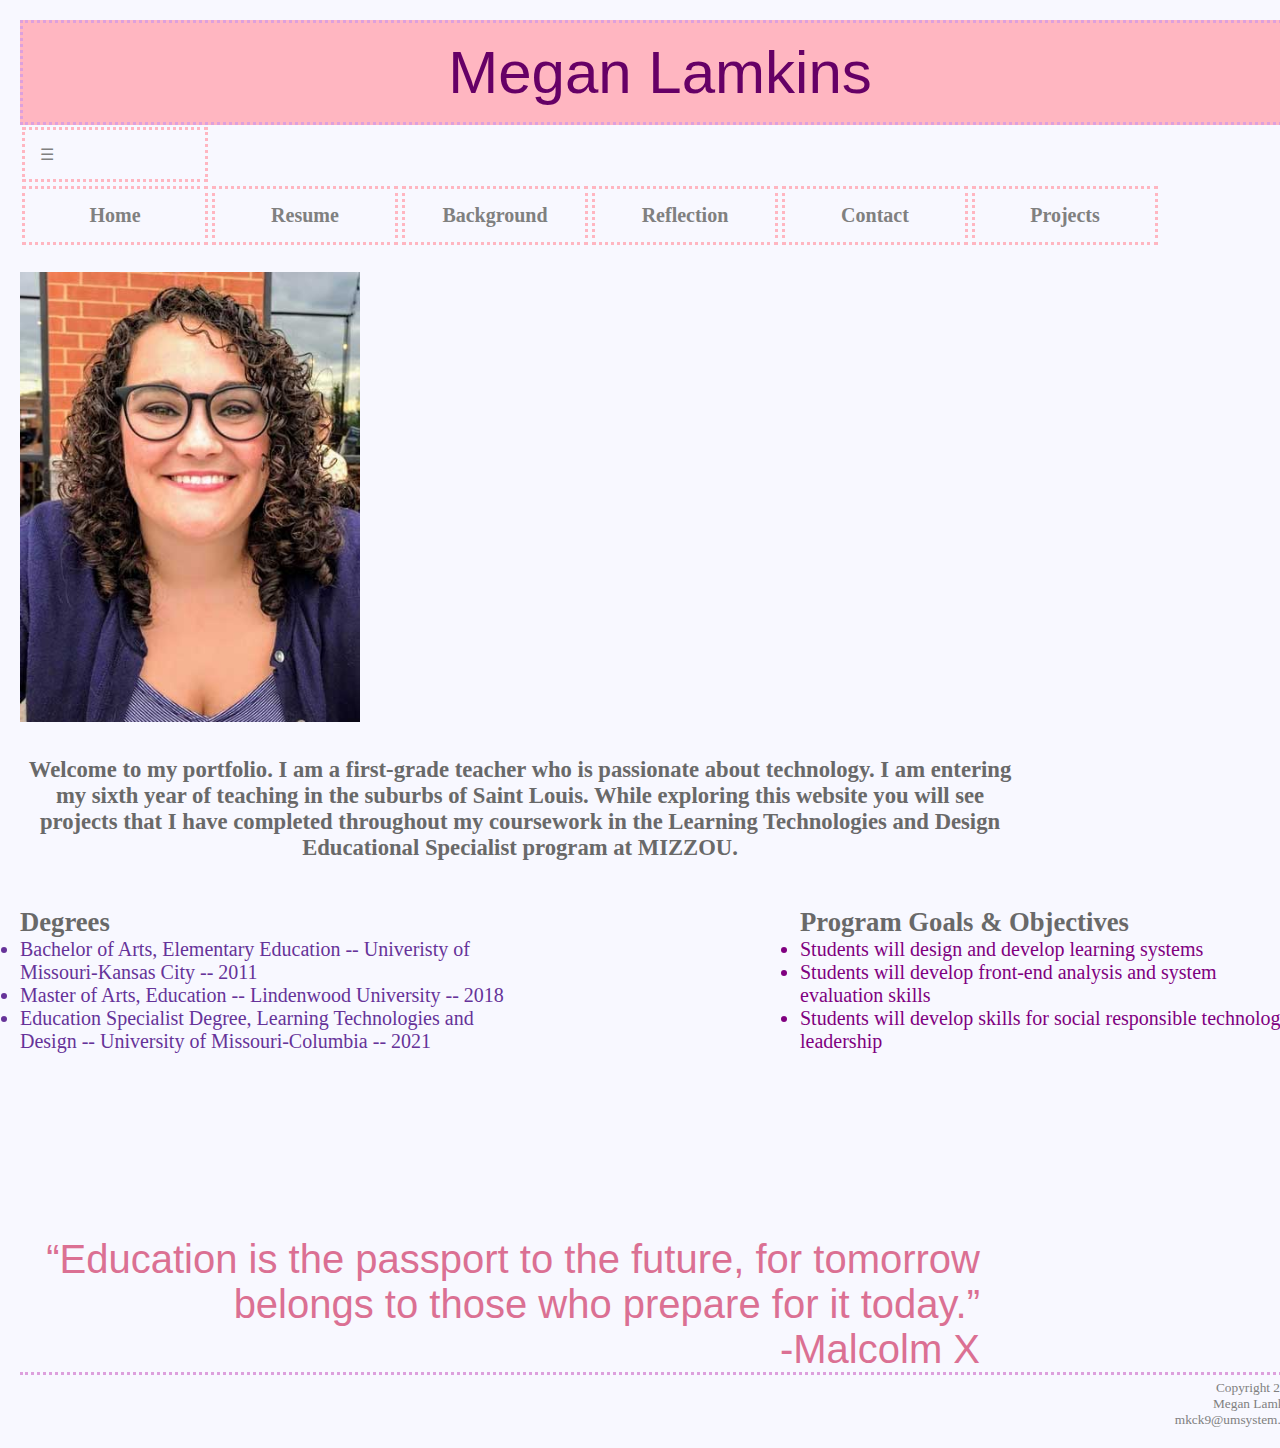
<file: islt_7310/islt_7310/index.html>
<!DOCTYPE html>

<html lang="en-US">

<head>

    <meta charset="utf-8">
    
    <meta name="viewport" content="width=device-width, initial-scale=1">

    <title>Home Page</title>
    
    <!-- Web Page Style CSS -->
    
        <link rel="stylesheet"
          href="style.css">
    
    <!-- Navigation CSS -->
    
        <link rel="stylesheet"
          href="nav.css">
    
    <style>
            h3+ul {color:rebeccapurple;}
            div ul {color:purple;}

            @media screen and (max-width:850px) {main {background-color:ghostwhite;}}
        
            @media screen and (max-width:350px) {main {background-color:ghostwhite;}}
        
            <link "stylesheet" href="https://fonts.googleapis.com/css2?family=Poppins&display=swap" rel="stylesheet">
        
        
    </style

</head>
    
    <!-- Validated 19 July, 2020 -->
    
<header>Megan Lamkins</header>
    
    <!-- Navigation -->
    
<nav>
    
    <a href="hamburger">&#9776;</a>
    
    <ul class="level1">
        <li><a href="../islt_7310/index.html">Home</a></li>
        
        <li><a href="../islt_7310/resume.html">Resume</a></li>
        
        <li><a href="../islt_7310/background.html">Background</a></li>
            
        <li><a href="../islt_7310/reflection.html">Reflection</a></li>
        
        <li><a href="../islt_7310/contact.html">Contact</a></li>
        
        <li><a href="#Projects">Projects</a>
        
            <ul class="level2">
                <li><a href="#ProjectOne">Project One</a></li>
                
                <li><a href="#ProjectTwo">Project Two</a></li>
    
                <li><a href="#ProjectThree">Project Three</a></li>
            </ul>
        
    </ul>
    
</nav>
    
    <!-- Headshot -->

 <img src="http://bmlamkins.github.io/islt_7310/images/LamkinsHeadshot.jpg" alt="Lamkins Headshot" width="340" height="450">
        
    
<main>
      
    <h3>Welcome to my portfolio. I am a first-grade teacher who is passionate about technology. I am entering my sixth year of teaching in the suburbs of Saint Louis. While exploring this website you will see projects that I have completed throughout my coursework in the Learning Technologies and Design Educational Specialist program at MIZZOU.</h3>
    
</main>
    
    <!-- List of Degrees -->

<aside id="sideA">
        
    <h3 id="list1">Degrees</h3>
    
 <ul id="education">
    
    <li>Bachelor of Arts, Elementary Education -- Univeristy of Missouri-Kansas City -- 2011</li>
        
    <li>Master of Arts, Education -- Lindenwood University -- 2018</li>
        
    <li>Education Specialist Degree, Learning Technologies and Design -- University of Missouri-Columbia -- 2021</li>
        
    </ul>
    
</aside>
    
    <!-- List of Program Goals -->
    
<aside id="sideB">
        
    <h3 id="list2">Program Goals &amp; Objectives</h3>
    
    <div>

    <ul id="objectives">
    
        <li>Students will design and develop learning systems</li>
        
        <li>Students will develop front-end analysis and system evaluation skills</li>
        
        <li>Students will develop skills for social responsible technology leadership</li>
    
    </ul>
        
    </div>
    
</aside>
        
    
    <!-- Block Quote -->

<blockquote>“Education is the passport to the future, for tomorrow belongs to those who prepare for it today.”
    
    <div>-Malcolm X</div></blockquote>
    
    
    <!-- Footer -->
    
<footer>Copyright 2020
    <div>Megan Lamkins</div>
    <div><a href="mailto:mkck9@umsystem.edu">mkck9@umsystem.edu</a></div></footer>
    
</body>

</html>
</file>
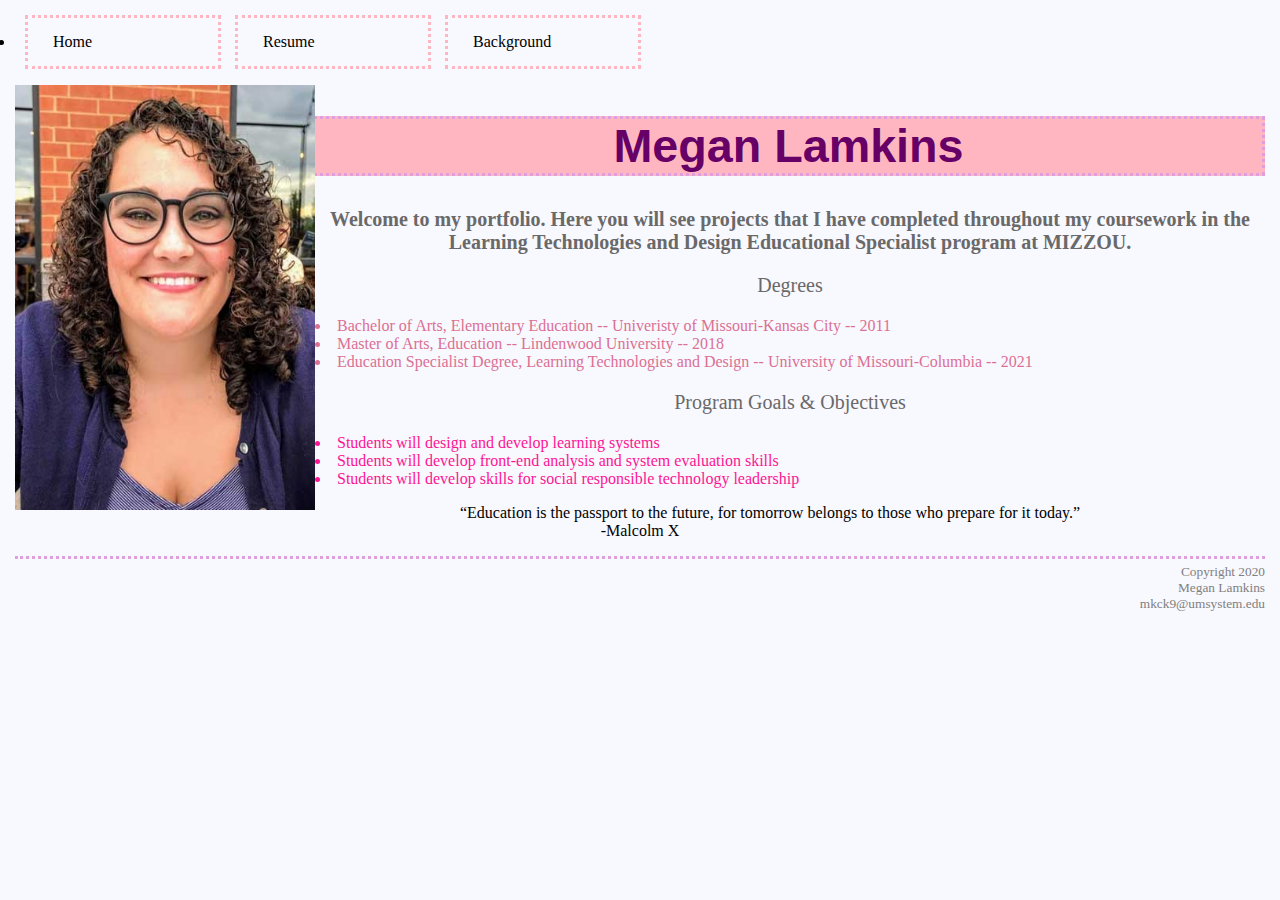
<file: islt_7310/Lamkins Adding Navigation/index.html>
<!DOCTYPE html>

<html lang="en-US">

<head>

    <meta charset="utf-8">

    <title>Home Page</title>
    
    <!-- Web Page Style CSS -->
    
        <link rel="stylesheet"
          href="style.css">
    
    <!-- Navigation CSS -->
    
        <link rel="stylesheet"
          href="nav.css">
    
    <style>
            p+ul {color:palevioletred;}
            div ul {color:deeppink;}
    </style>

</head>
    
    <!-- Validated 6 July, 2020 -->
    
<body>
    
    <!-- Navigation -->
    
<nav>
    
    <li>
    
        <ul>Home</ul>
        <ul>Resume</ul>
        <ul>Background</ul>
        
    </li>
    
</nav>
    
    <!-- Headshot -->

 <img src="http://bmlamkins.github.io/islt_7310/images/LamkinsHeadshot.jpg" alt="Lamkins Headshot" width="300" height="425">
    
    <!-- Heading -->

 <h1 id="heading1">Megan Lamkins</h1>

    <h3>Welcome to my portfolio. Here you will see projects that I have completed throughout my coursework in the Learning Technologies and Design Educational Specialist program at MIZZOU.</h3>
    
    <!-- List of Degrees -->

<p>Degrees</p>
    
 <ul>
    
    <li>Bachelor of Arts, Elementary Education -- Univeristy of Missouri-Kansas City -- 2011</li>
        
    <li>Master of Arts, Education -- Lindenwood University -- 2018</li>
        
    <li>Education Specialist Degree, Learning Technologies and Design -- University of Missouri-Columbia -- 2021</li>
        
</ul>
    
    <!-- List of Program Goals -->
    
    <p>Program Goals &amp; Objectives</p>
    
    <div>

    <ul>
    
        <li>Students will design and develop learning systems</li>
        
        <li>Students will develop front-end analysis and system evaluation skills</li>
        
        <li>Students will develop skills for social responsible technology leadership</li>
    
    </ul>
</div>
    
    <!-- Block Quote -->

<blockquote>“Education is the passport to the future, for tomorrow belongs to those who prepare for it today.”
    
    <div>-Malcolm X</div></blockquote>
    
    <!-- Footer -->
    
<footer>Copyright 2020
    <div>Megan Lamkins</div>
    <div><a href="mailto:mkck9@umsystem.edu">mkck9@umsystem.edu</a></div></footer>
    
</body>

</html>
</file>
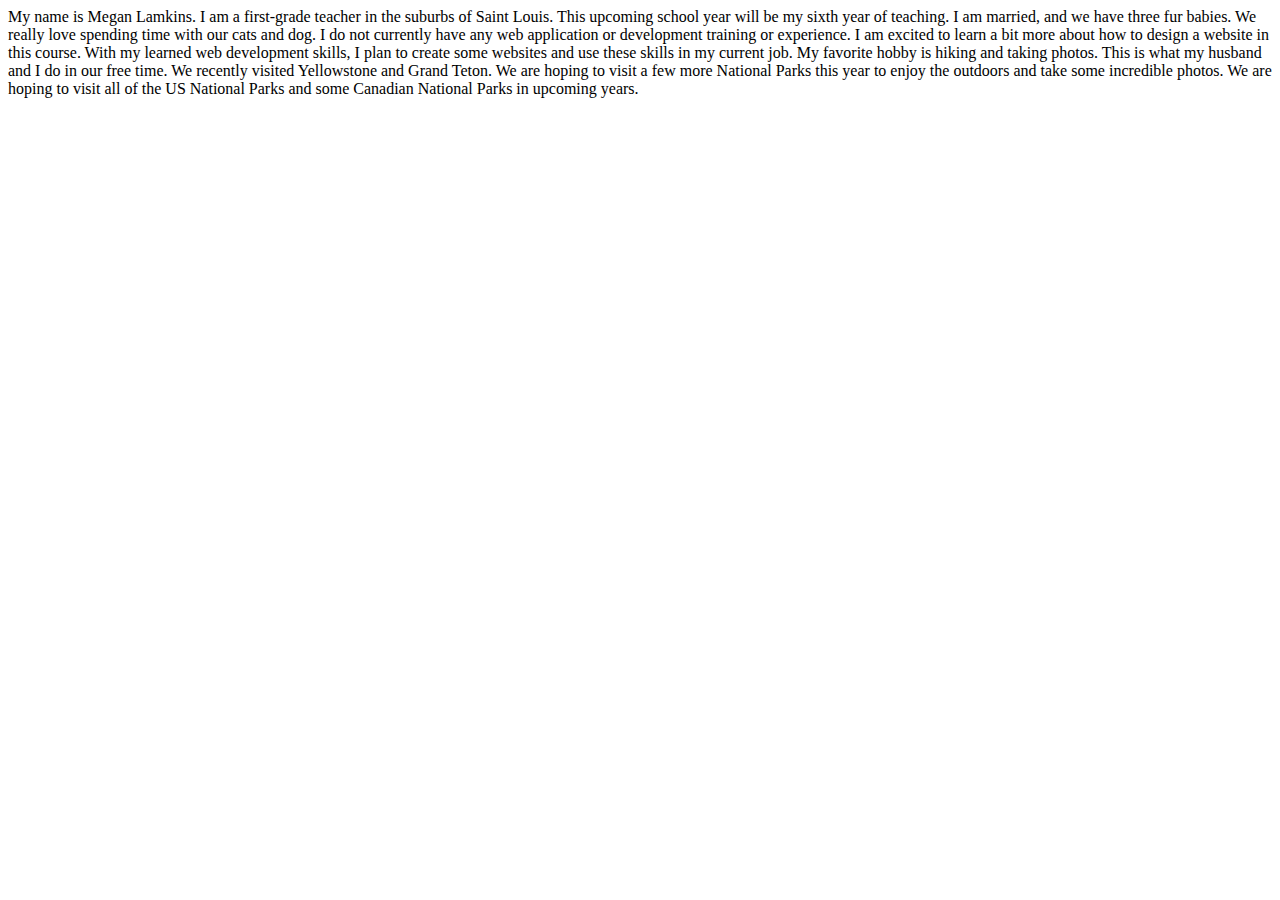
<file: islt_7310/introHTML_Lamkins.html>
<!DOCTYPE html>
<html lang="en-US">
<head>
    <meta charset-"utf-8">
    <title>Welcome to Megan Lamkins' Website</title>
</head>
<body>
	My name is Megan Lamkins. I am a first-grade teacher in the suburbs of Saint Louis. This upcoming school year will be my sixth year of teaching. I am married, and we have three fur babies. We really love spending time with our cats and dog.
	I do not currently have any web application or development training or experience. I am excited to learn a bit more about how to design a website in this course. With my learned web development skills, I plan to create some websites and use these skills in my current job.
	My favorite hobby is hiking and taking photos. This is what my husband and I do in our free time. We recently visited Yellowstone and Grand Teton. We are hoping to visit a few more National Parks this year to enjoy the outdoors and take some incredible photos. We are hoping to visit all of the US National Parks and some Canadian National Parks in upcoming years.
</body>
</html>
</file>
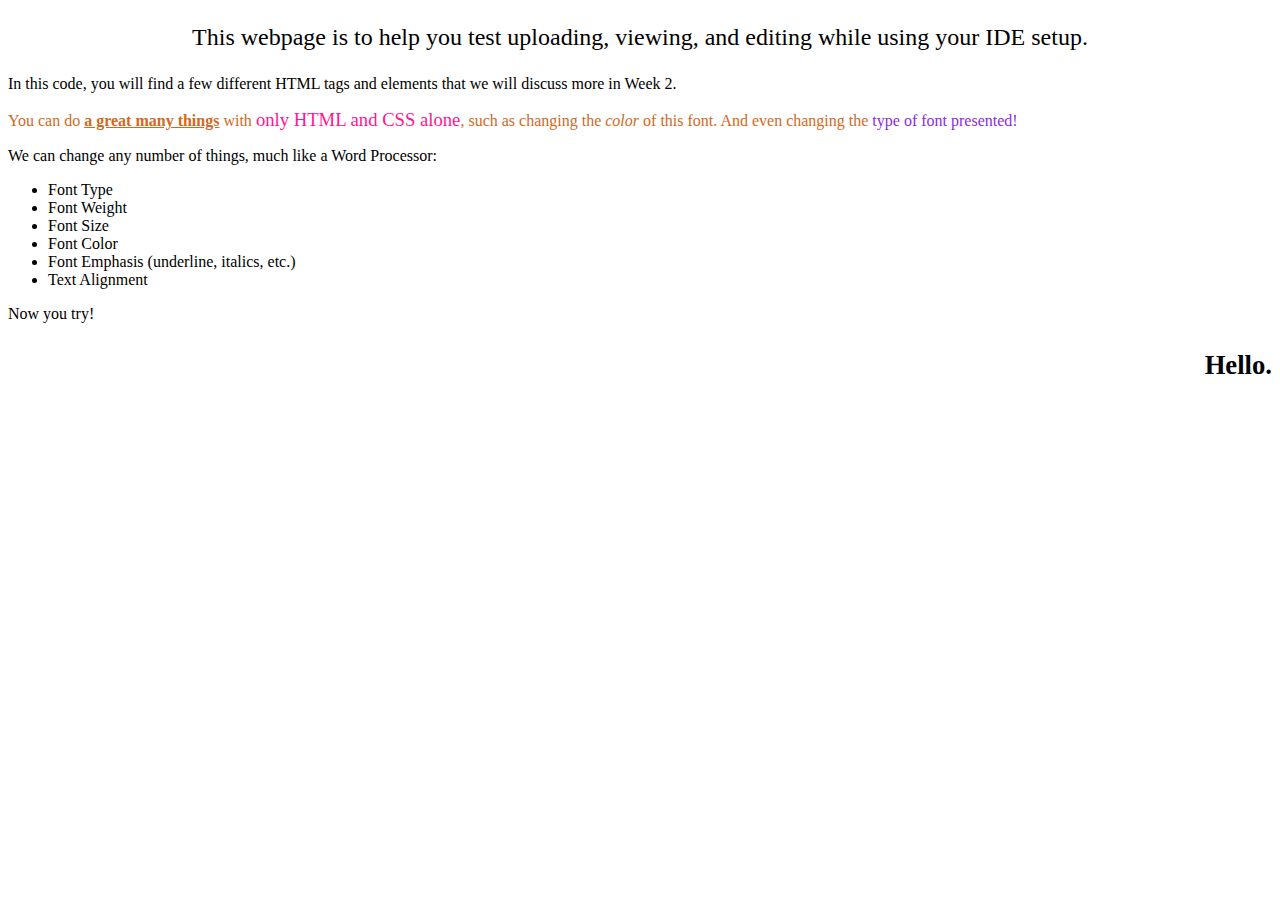
<file: islt_7310/opreand.github.io:test:webpagetest.html>
<!DOCTYPE html>
<html lang="en-US">
<head>
    <title>testing your website</title>
    <meta charset="utf-8">
</head>
<body>
<p style="text-align: center; font-size: 18pt;">This webpage is to help you test uploading, viewing, and editing while using your IDE setup.</p>
    
<p>In this code, you will find a few different HTML tags and elements that we will discuss more in Week 2.</p>
    <p style="color:chocolate;">You can do <span style="font-weight: 600; text-decoration: underline;"> a great many things</span> with <span style="font-size: 14pt; color: deeppink;">only HTML and CSS alone</span>, such as changing the <em>color</em> of this font. And even changing the <span style="font-family: cursive; color:blueviolet;"> type of font presented!</span></p>
    <p>We can change any number of things, much like a Word Processor:</p>
    <ul>
    <li>Font Type</li>
        <li>Font Weight</li>
        <li>Font Size</li>
        <li>Font Color</li>
        <li>Font Emphasis (underline, italics, etc.)</li>
        <li>Text Alignment</li>
    </ul>
    <p> Now you try! </p>
    <p style="text-align: right; font-weight: bold; font-size: 20pt;"> Hello.</p>
    
</body>
</html>
</file>
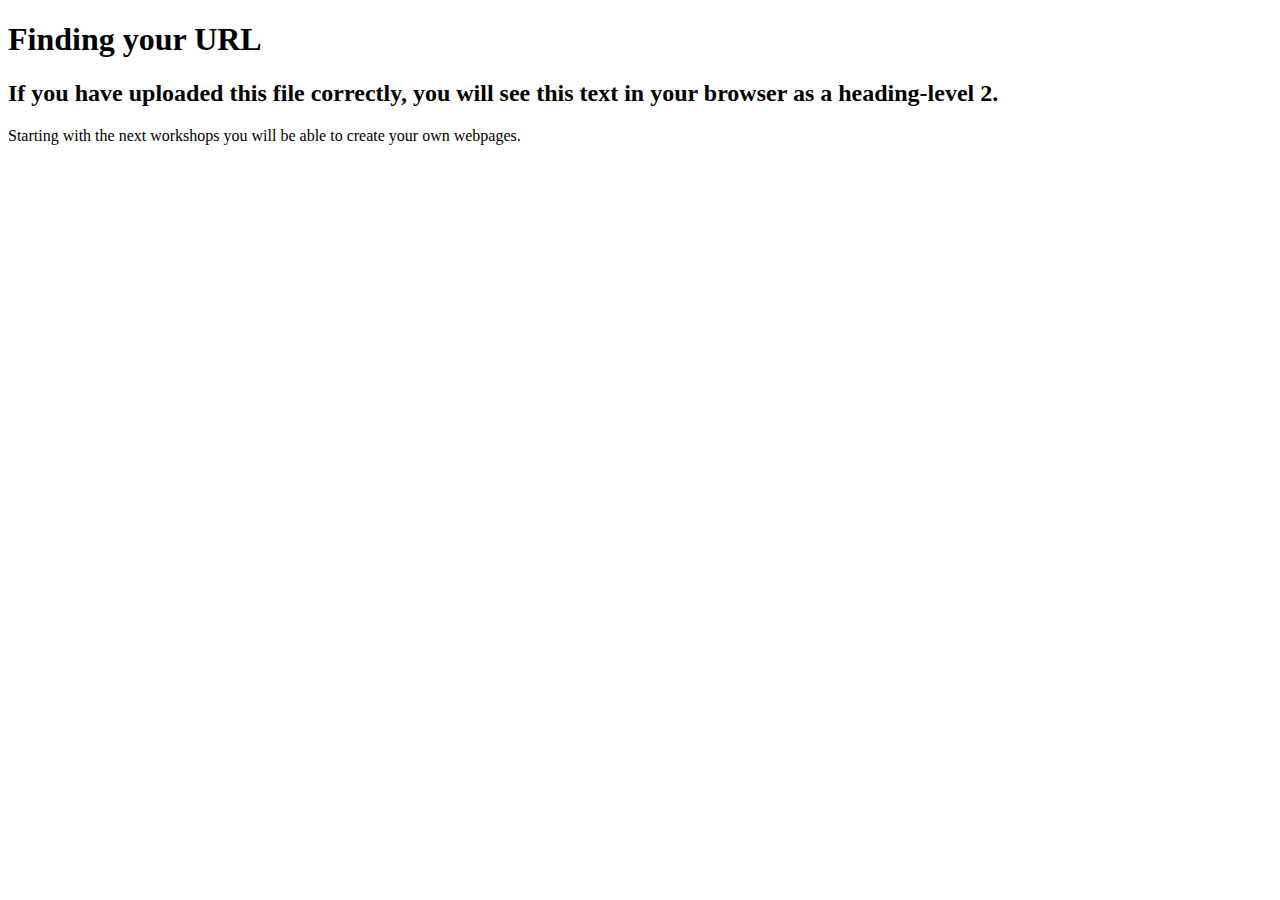
<file: islt_7310/test.html>
<!DOCTYPE html>
<html>
    
    <head>
        <meta charset="utf-8">
       <title>Finding Your URL</title>
        <meta name="description" content="Finding your URL in GitHub">
    </head>
    <body>
        
        <h1>Finding your URL</h1>
        <h2>If you have uploaded this file correctly, you will see this text in your browser as a heading-level 2.</h2>
        
        <p>
            Starting with the next workshops you will be able to create your own webpages.
        </p>
        
    
    </body>
</html>
</file>
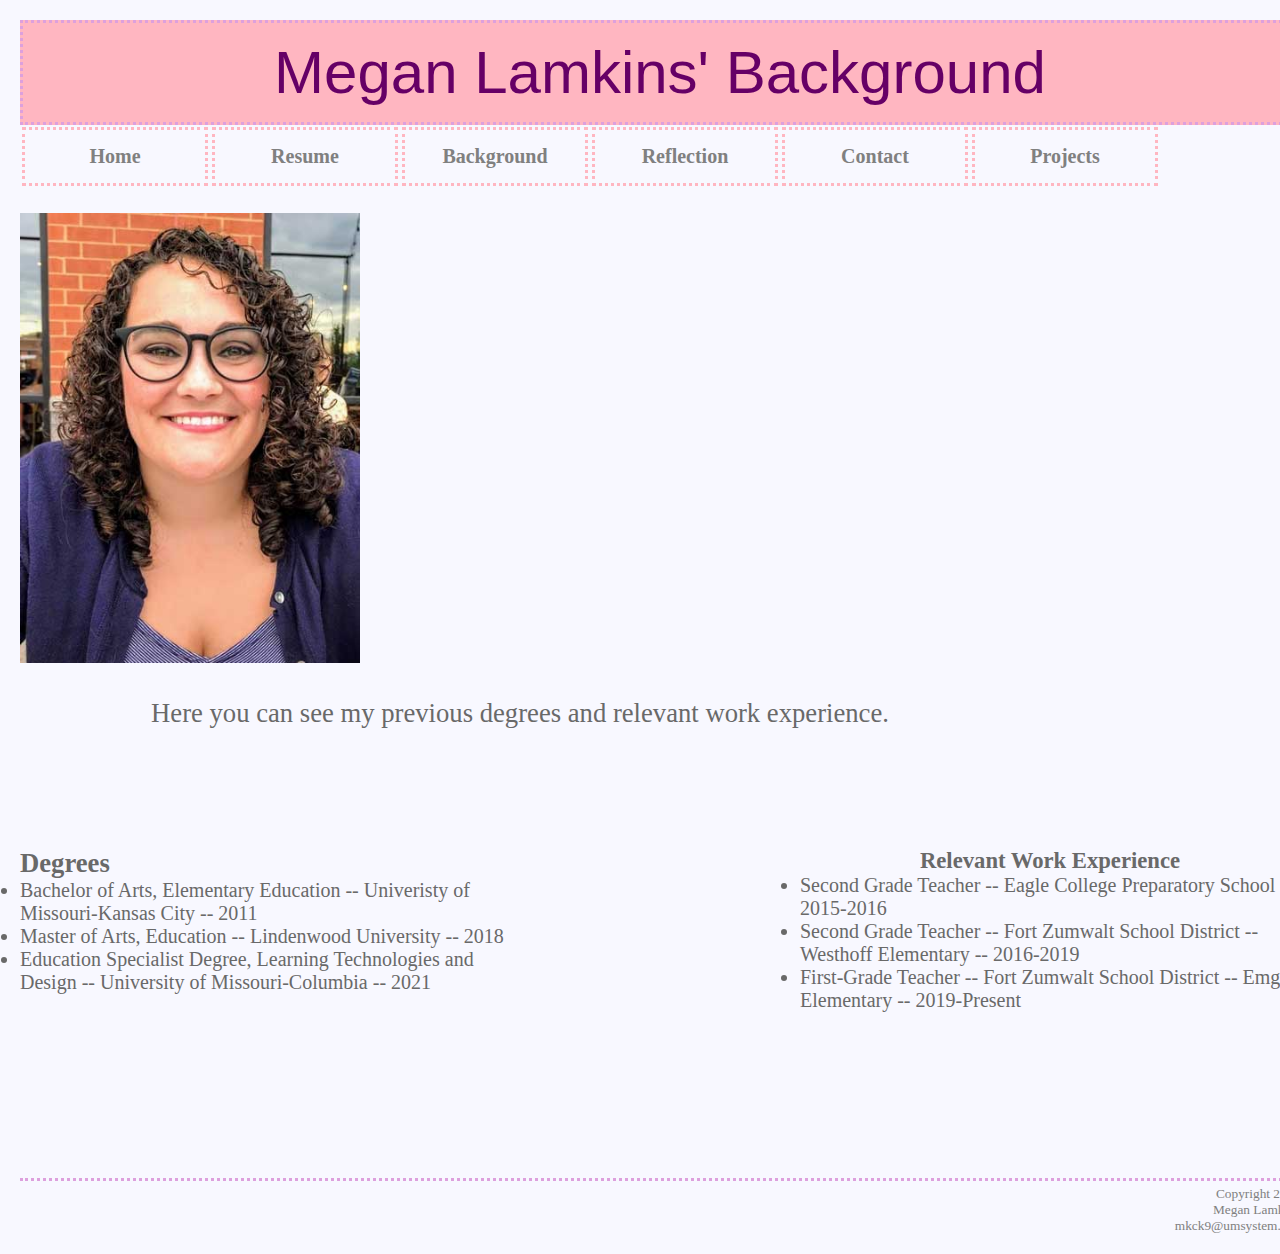
<file: islt_7310/islt_7310/background.html>
<!DOCTYPE html>
<html lang="en-US">
    
    <head>
 
            <meta charset="utf-8">   
        
        <meta name="viewport" content="width=device-width, initial-scale=1">

            <title>Background</title>
            
            <link rel="stylesheet"
            href="style.css">
    
            <link rel="stylesheet"
             href="nav.css">
        
        <style>
        
        
        </style>
        
    </head>
    
    <header> Megan Lamkins' Background </header>
    
    <nav>
    
    <ul>
        <li><a href="bmlamkins.github.io/islt_7310/index.html">Home</a></li>
        
        <li><a href="bmlamkins.github.io/islt_7310/resume.html">Resume</a></li>
        
        <li><a href="bmlamkins.github.io/islt_7310/background.html">Background</a></li>
            
        <li><a href="reflection.html">Reflection</a></li>
        
        <li><a href="#contact.html">Contact</a></li>
        
        <li><a href="#Projects">Projects</a>
        
            <ul>
                <li><a href="#ProjectOne">Project One</a></li>
                
                <li><a href="#ProjectTwo">Project Two</a></li>
    
                <li><a href="#ProjectThree">Project Three</a></li>
            </ul>
        
    </ul>
    
</nav>
    
    <body>
        
        
 <img src="http://bmlamkins.github.io/islt_7310/images/LamkinsHeadshot.jpg" alt="Lamkins Headshot" width="340" height="450">
        
        
<main> Here you can see my previous degrees and relevant work experience.</main>
    
<aside id="sideA">
        
    <h3 id="list1">Degrees</h3>
    
 <ul id="education">
    
    <li>Bachelor of Arts, Elementary Education -- Univeristy of Missouri-Kansas City -- 2011</li>
        
    <li>Master of Arts, Education -- Lindenwood University -- 2018</li>
        
    <li>Education Specialist Degree, Learning Technologies and Design -- University of Missouri-Columbia -- 2021</li>
        
    </ul>
    
</aside>
    
<aside id="sideB">
    
    <h3>Relevant Work Experience</h3>
    
    <ul id="education">
    
    <li>Second Grade Teacher -- Eagle College Preparatory School -- 2015-2016</li>
    
    <li>Second Grade Teacher -- Fort Zumwalt School District -- Westhoff Elementary -- 2016-2019</li>
    
    <li>First-Grade Teacher -- Fort Zumwalt School District -- Emge Elementary -- 2019-Present</li>
        
    </ul>
    
    </aside>
    
        
    <footer>Copyright 2020
    <div>Megan Lamkins</div>
    <div><a href="mailto:mkck9@umsystem.edu">mkck9@umsystem.edu</a></div></footer>
        
    </body>

</html>
</file>
<file: islt_7310/islt_7310/nav.css>
/*set the active page class to any <li> that has the class*/
.active a:link {background-color: ghostwhite;}

#hamburger {display: none;}

/*format and position the main navigation menu*/
nav {top: 0px;}

nav ul {list-style-type: none;
    margin: 0;
    padding: 0;}

nav>ul li {position: relative; /*we must add a position to our main navigation bar so we can position a drop-down properly */
    text-align: center;
    font-weight: bold;
    color: lightpink;
    float: left;}

nav a {text-decoration: none;
    display: inline-block;
    border: 3px dotted lightpink;
    padding: 15px 15px 15px 15px;
    width: 150px; /*this is important to set so our drop-down doesn't go across the page*/
    margin: 2px;}

/*format all navigation <a> elements*/
nav a:link{background-color: ghostwhite;}

nav a:hover, nav a:focus {background-color: lightpink;}

nav a:active{background-color: pink;}

/*position sub-menu or drop-down*/
nav ul>li ul {position: absolute;
    top: 100%;
    display: none;}

nav ul ul li {float:none;}

/*special hover to display the drop-down*/
nav>ul>li:hover>ul{display: block;}

@media only screen and (max-width: 640px) {header {position: relative;
        height: 40px;
        display: block;
        background-color: plum;
        width: 100%;}
    
	#hamburger {display: inline-block;
        padding-left: 20px;
        width: 26px;
        float: left;
        font-size: 2em;}
    
	nav ul, nav:active ul {display: none;
		position: absolute;
		padding: 20px 20px 20px 0px;
		top: 20px;}
    
	nav:hover ul {display: block;}
    
    	nav:hover #mobileHide {display: none;}
    
	nav li {text-align: center;
		padding: 0;
		margin: 0;}
    
    .level1 {display:none;}
    
    .level2 {display:none;}
    
    nav>ul li {text-align: left;
    font-weight: bold;
    color: lightpink;
    float: left;}
    
nav a {text-decoration: none;
    display: inline-block;
    border-top: none;
    border-bottom: none;
    padding: 15px 0px 15px 35px;
    width: 240px;
    margin-bottom: 2px;}
    
nav .lastMobile {border-bottom: 3px dotted lightpink;}
    nav ul li ul {display:none;}}
</file>
<file: islt_7310/Lamkins Adding Navigation/style.css>
/* Validated on 6 July, 2020 */

#heading1 {color:#660066; font-size:35pt; font-family: sans-serif;}

h1 {text-align:center; border: 3px dotted plum; background-color:lightpink;}

img {float:left;
    position:static;
    top: 100px;
    left: 25px;}

body {background-color:ghostwhite; margin:15px;}

h3 {color:dimgrey; font-size:15pt; text-align:center;}

p {color:dimgray; font-size:15pt; text-align:center;}

ul {list-style-position: inside; text-align:left;}

blockquote {text-align:center;}

footer {color:grey;font-size:10pt;text-align:right; border-top: 3px dotted plum; padding-top:5px;}

a:link {color:grey;}
a:hover {color:slategrey;}
a:focus {color:darkgrey;}
a:visited {color:deeppink;}
a:active {color:darkred;}
a {text-decoration:none;text-decoration:blink;}
</file>
<file: islt_7310/Lamkins Adding Navigation/nav.css>
li ul {display: inline-block;
    border: 3px dotted lightpink;
    width: 150px;
    list-style-type: none;
    padding: 15px 15px 15px 25px;
    margin-top: 0;
    margin-left: 10px;}
</file>
<file: islt_7310/islt_7310/style.css>
/*Font*/
blockquote {width:100%;
    max-width: 960px;
    font:6em "Poppins", sans-serif;}

/*Print Page*/
@media print
    
/* HIDE UNWANTED ELEMENTS */
     {nav {display: none;}

/* GLOBAL RESET */
     body {font-family: "Poppins", sans-serif;
       font-size: 16pt;
       line-height: 24pt;
       background: none;
       color: #000;}

/* LAYOUT RESET */
     footer {background: none;
       width: 100%;
       border: none;
       padding: 0;
       margin: 0;
       color: #000;}

/* SPECIFICS */
    img {float:left;
        height: 450px;
        width: 340px;
        border-right: 1px;}
     h3 {color: #000;
        font: "Poppins" sans-serif;
       font-size: 24pt;
       line-height: 30pt;
       margin: 0;}

     header {font-size: 45pt;
       margin: 0 0 20pt;
       text-align: center;
       width: 100%;
       transform: rotate(0);}
         
    ul {color: #000;
        font: "Poppins" sans-serif;
       font-size: 24pt;
       line-height: 30pt;
       margin: 0;}
         
    li {color: #000;
        font: "Poppins" sans-serif;
       font-size: 24pt;
       line-height: 30pt;
       margin: 0;}
         
    blockquote {color: #000;
        font: "Poppins" sans-serif;
       font-size: 24pt;
       line-height: 30pt;
       margin: 0;}

     footer a:link,
     footer a:visited {color: #000;
         background: none;
         padding: 0;}}

@page {size:8.5in 11in; margin:1cm;}


/*Responsive Web Layout*/

@media screen and (max-width:959px)

#header {width:100%;}

#img {width: 100%;}

#main {width: 100%;}

#sideA {width: 35%;}

#sideB {width: 35%;}

#blockquote {width: 100%;}


@media screen and (max-width:640px)
    
#header {width:100%;}

#img {width: 100%;}

#main {width: 100%;}

#sideA {width: 100%;}

#sideB {width: 100%;}

#blockquote {width: 100%;}

/*entire page style*/

* {margin: 0; padding: 0;}

body {margin: 1px auto; width: 100%; border: 1px;}

@media screen and (max-width:320px)
    
    #header {width:320px;}



/*semantic element styles*/

header {border-bottom: 0px; width: 960; padding-bottom: 2px;}

img {float:left; height: 450px; width: 340px; border-right: 1px;}

main {width:1000px; height:150px; float:left; border-left:1px; padding-top: 20px;}

#sideA {float:left; height: 175px; width:500px; border-right: 2px;}

#sideB {width:500px; height:330px; float:right; border-left: 2px;}


blockquote {width: 1000px;float:left;}

footer {border-top: 5px;clear:both;}


/*content styling*/

main {color: dimgray; font-size:20pt; text-align:center; padding-top:10px;}

nav {border-bottom: 1px;}

header {color:#660066; font-size:45pt; font-family: sans-serif; text-align:center; padding: 15px; border: 3px dotted plum; background-color:lightpink;}

img {float:left;
    position: relative;
    padding-top: 25px;
    padding-left: 0px;
    padding-right: 25px;
    padding-bottom: 25px;}

aside {color: dimgray; font-size:20pt; text-align: left;}

body {background-color:ghostwhite; margin:20px;}

h3 {color:dimgrey; font-size:17pt; text-align:center;}

h2 {color:dimgray; font-size:20pt; text-align:center;}

#list1 {color:dimgray; font-size: 20pt; text-align: left;}

#list2 {color:dimgray; font-size: 20pt; text-align: left;}

il ul {list-style-position: inside; text-align:left;}

li {font-size: 15pt;}

blockquote {text-align: end; font-size: 30pt; color: palevioletred;}

main {background-color: ghostwhite;}

footer {color:grey;font-size:10pt;text-align:right; border-top: 3px dotted plum; padding-top:5px;}

a:link {color:grey;}
a:hover {color:slategrey;}
a:focus {color:darkgrey;}
a:visited {color:deeppink;}
a:active {color:darkred;}
a {text-decoration:none;text-decoration:blink;}
</file>
